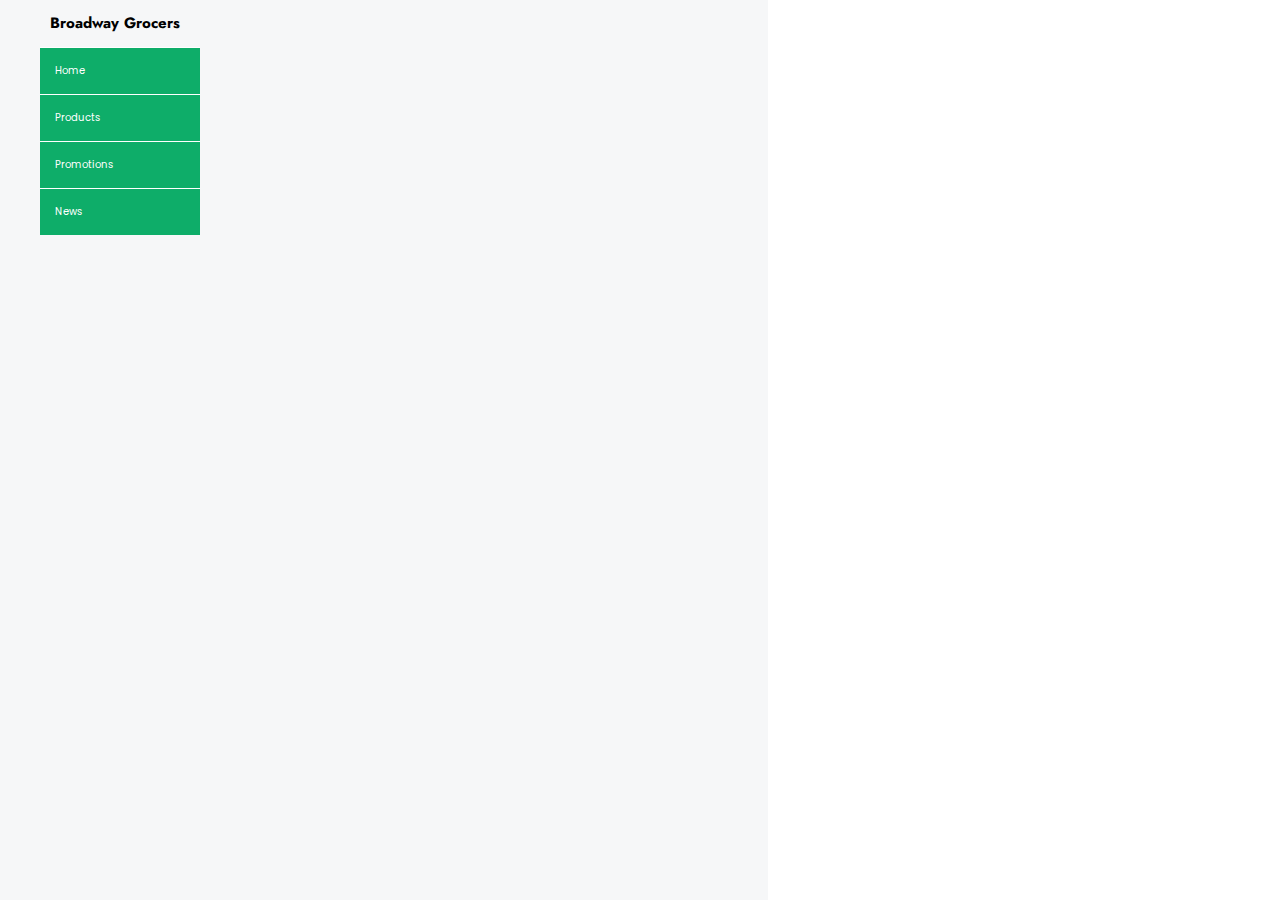
<file: Online_Grocer/Index.html>
<html>
	<head>
		<title>Main</title>
		<style type="text/css">
			body
			{
				padding:0;
				margin: 0;
				font-family: 'Poppins', sans-serif;
				background-color: white;
				font-size: 15px;
			}
			frame
			{
				frameborder:0;
				margin: 0;
			}
			frameset
			{
				frame-border:none;
				margin: 0;
			}
		</style>
	</head>
	<frameset cols="60%,*" framespacing="0" border="0">

	<frame name="catalogue" src="Catalogue.html">

	<frameset rows="40%,*" framespacing="0" border="0">
			<frame name="product_details" src="product_details.php">
			<frame name="shopping_cart" src="shopping_cart.php">
	</frameset>
	</frameset>
	<body>
	</body>
</html>
</file>
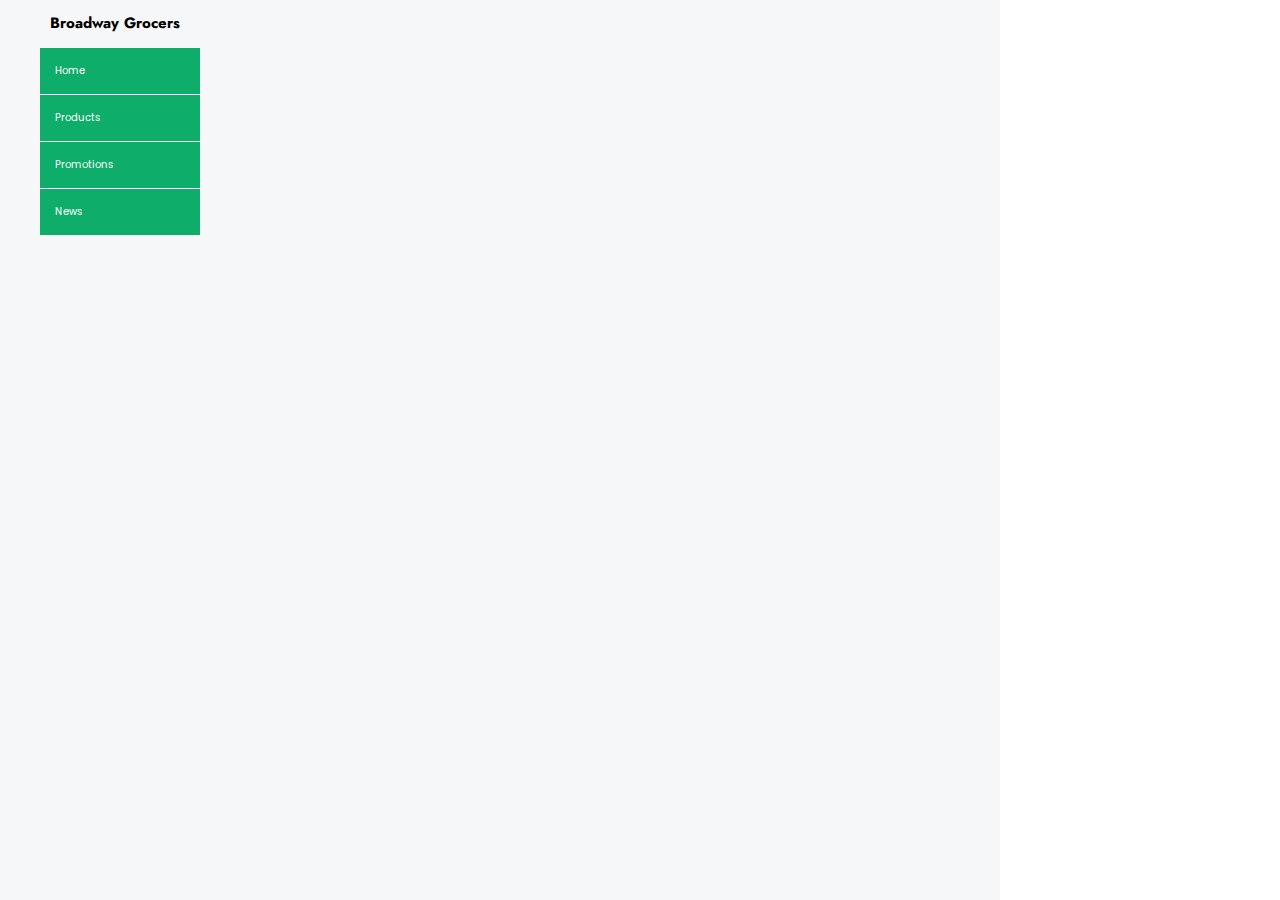
<file: Online_Grocer/Catalogue.html>
<!DOCTYPE HTML>
<html>
	<head>
		<title>Product Catalog</title>
		<link rel="stylesheet" type="text/css" href="style.css">
	</head>
	<body>
		<div class="wrapper">
			<div class="menu">
			<h2 id="title">Broadway Grocers</h2>
			<ul>
				<li><a href="">Home</a></li>
				<form method="GET" action="product_details.php" target="product_details">
				<li><a>Products</a>
					<ul>
						<li><a>Frozen Food</a>
							<ul>
								<li><a>Seafood</a>
								<ul>
									<li><button class="button" type="submit" value="1000" name="product">Fish Fingers Large</button></li>
									<li><button class="button" type="submit" value="1001" name="product">Fish Fingers Small</button></li>
									<li><button class="button" type="submit" value="1003" name="product">Shelled Prawns</button></li>
								</ul></li>
								
								<li><a>Hamburgers</a>
								<ul>
									<li><button class="button" type="submit" value="1002" name="product">Hamburger Patties</button></li>
								</ul></li>
								
								<li><a>Ice Cream</a>
								<ul>
									<li><button class="button" type="submit" value="1004" name="product">Tub ice Cream Small</button></li>
									<li><button class="button" type="submit" value="1005" name="product">Tub Ice Cream Large</button></li>
								</ul></li>
							</ul>
						</li>
						<li><a>Fresh Food</a>
							<ul>
								<li><a>Dairy</a>
								<ul>
									<li><button class="button" type="submit" value="3000" name="product">Cheddar Cheese Small</button></li>
									<li><button class="button" type="submit" value="3001" name="product">Cheddar Cheese Large</button></li>
								</ul>
								
								<li><a>Meat</a>
								<ul>
									<li><button class="button" type="submit" value="3002" name="product">T'Bone Steak</button></li>
								</ul>
								
								<li><a>Fruits</a>
								<ul>
									<li><button class="button" type="submit" value="3003" name="product">Navel Oranges</button></li>
									<li><button class="button" type="submit" value="3004" name="product">Bananas</button></li>
									<li><button class="button" type="submit" value="3005" name="product">Peaches</button></li>
									<li><button class="button" type="submit" value="3006" name="product">Grapes</button></li>
									<li><button class="button" type="submit" value="3007" name="product">Apples</button></li>
								</ul>
								
								<li><a>Snacks</a>
								<ul>
									<li><button class="button" type="submit" value="4005" name="product">Chocolate Bar</button></li>
								</ul>
							</ul>
						</li>
						<li><a>Home-Health</a>
							<ul>
							<li><a>Medicine</a>
								<ul>
									<li><button class="button" type="submit" value="2000" name="product">Panadol (pack)</button></li>
									<li><button class="button" type="submit" value="2001" name="product">Panadol (bottle)</button></li>
								</ul>
							<li><a>Soap</a>
								<ul>
									<li><button class="button" type="submit" value="2002" name="product">Bath Soap</button></li>
								</ul>
							<li><a>Trash Bags</a>
								<ul>
									<li><button class="button" type="submit" value="2003" name="product">Garbage Bags Small</button></li>
									<li><button class="button" type="submit" value="2004" name="product">Garbage Bags Large</button></li>
								</ul>
							<li><a>Laundry</a>
								<ul>
									<li><button class="button" type="submit" value="2005" name="product">Washing Powder</button></li>
									<li><button class="button" type="submit" value="2006" name="product">Laundry Bleach</button></li>
								</ul>
							</ul>
						</li>
						<li><a>Beverages</a>
							<ul>
								<li><a>Tea</a>
								<ul>
									<li><button class="button" type="submit" value="4000" name="product">Earl Grey Tea Bags Small</button></li>
									<li><button class="button" type="submit" value="4001" name="product">Earl Grey Tea Bags Medium</button></li>
									<li><button class="button" type="submit" value="4002" name="product">Earl Grey Tea Bags Large</button></li>
								</ul>
								<li><a>Coffee</a>
								<ul>
									<li><button class="button" type="submit" value="4003" name="product">Instant Coffee Small</button></li>
									<li><button class="button" type="submit" value="4004" name="product">Instant Coffee Large</button></li>
								</ul>
							</ul>
						</li>
						<li><a>Pet Food</a>
							<ul>
								<li><a>Dogs</a>
								<ul>
									<li><button class="button" type="submit" value="5000" name="product">Dry Dog Food Large</button></li>
									<li><button class="button" type="submit" value="5001" name="product">Dry Dog Food Small</button></li>
								</ul>
								<li><a>Birds</a>
								<ul>
									<li><button class="button" type="submit" value="5002" name="product">Bird Food</button></li>
								</ul>
								<li><a>Cats</a>
									<ul>
										<li><button class="button" type="submit" value="5003" name="product">Cat Food</button></li>
									</ul>
								<li><a>Fish</a>
								<ul>
									<li><button class="button" type="submit" value="5004" name="product">Fish Food</button></li>
								</ul>
							</ul>
						</li>
					</ul>
				</li>
				<form>
				<li><a href="">Promotions</a></li>
				<li><a href="">News</a></li>
			</ul>
			</div>
		</div>
		
		<script>		
		</script>
	<body>
</html>
</file>
<file: Online_Grocer/style.css>
@import url('https://fonts.googleapis.com/css2?family=Poppins:wght@500&display=swap');
@import url('https://fonts.googleapis.com/css2?family=Jost:wght@700&display=swap');

body
{
	padding:0;
	margin: 0;
	font-family: 'Poppins', sans-serif;
	background: white;
	font-size: 10px;
}
.wrapper
{
	position:fixed;
	width: 1000px;
	height:100%;
	background: #f6f7f8;
}
.menu ul
{
	list-style: none;
	margin: 0;
	font-size: 10px;
}
.menu ul li
{
	padding: 15px;
	position: relative;
	width: 130px;
	background-color: #0ead69;
	border-top: 1px solid #fff;
}
.menu ul ul
{
	transition: all 0.5s;
	opacity: 0;
	position: absolute;
	visibility: hidden;
	left: 80%;
	top:-2%;
}
.menu ul li:hover > ul
{
	opacity: 1;
	visibility: visible;
}
.menu ul li a
{
	color: #fff;
	text-decoration: none; 
}
.menu ul li a:hover
{
	color: black;
	text-decoration: none; 
}
#title
{
	font-size: 15px;
	margin-left:5%;
	color: black;
	font-family: 'Jost', sans-serif
}
.button 
{
	background-color: #0ead69;
	border: none;
	color: white;
	padding: 2px, 2px;
	text-align: center;
	font-size: 10px;
	cursor: pointer;
}
.button:hover
{
	color: black;
}
</file>
